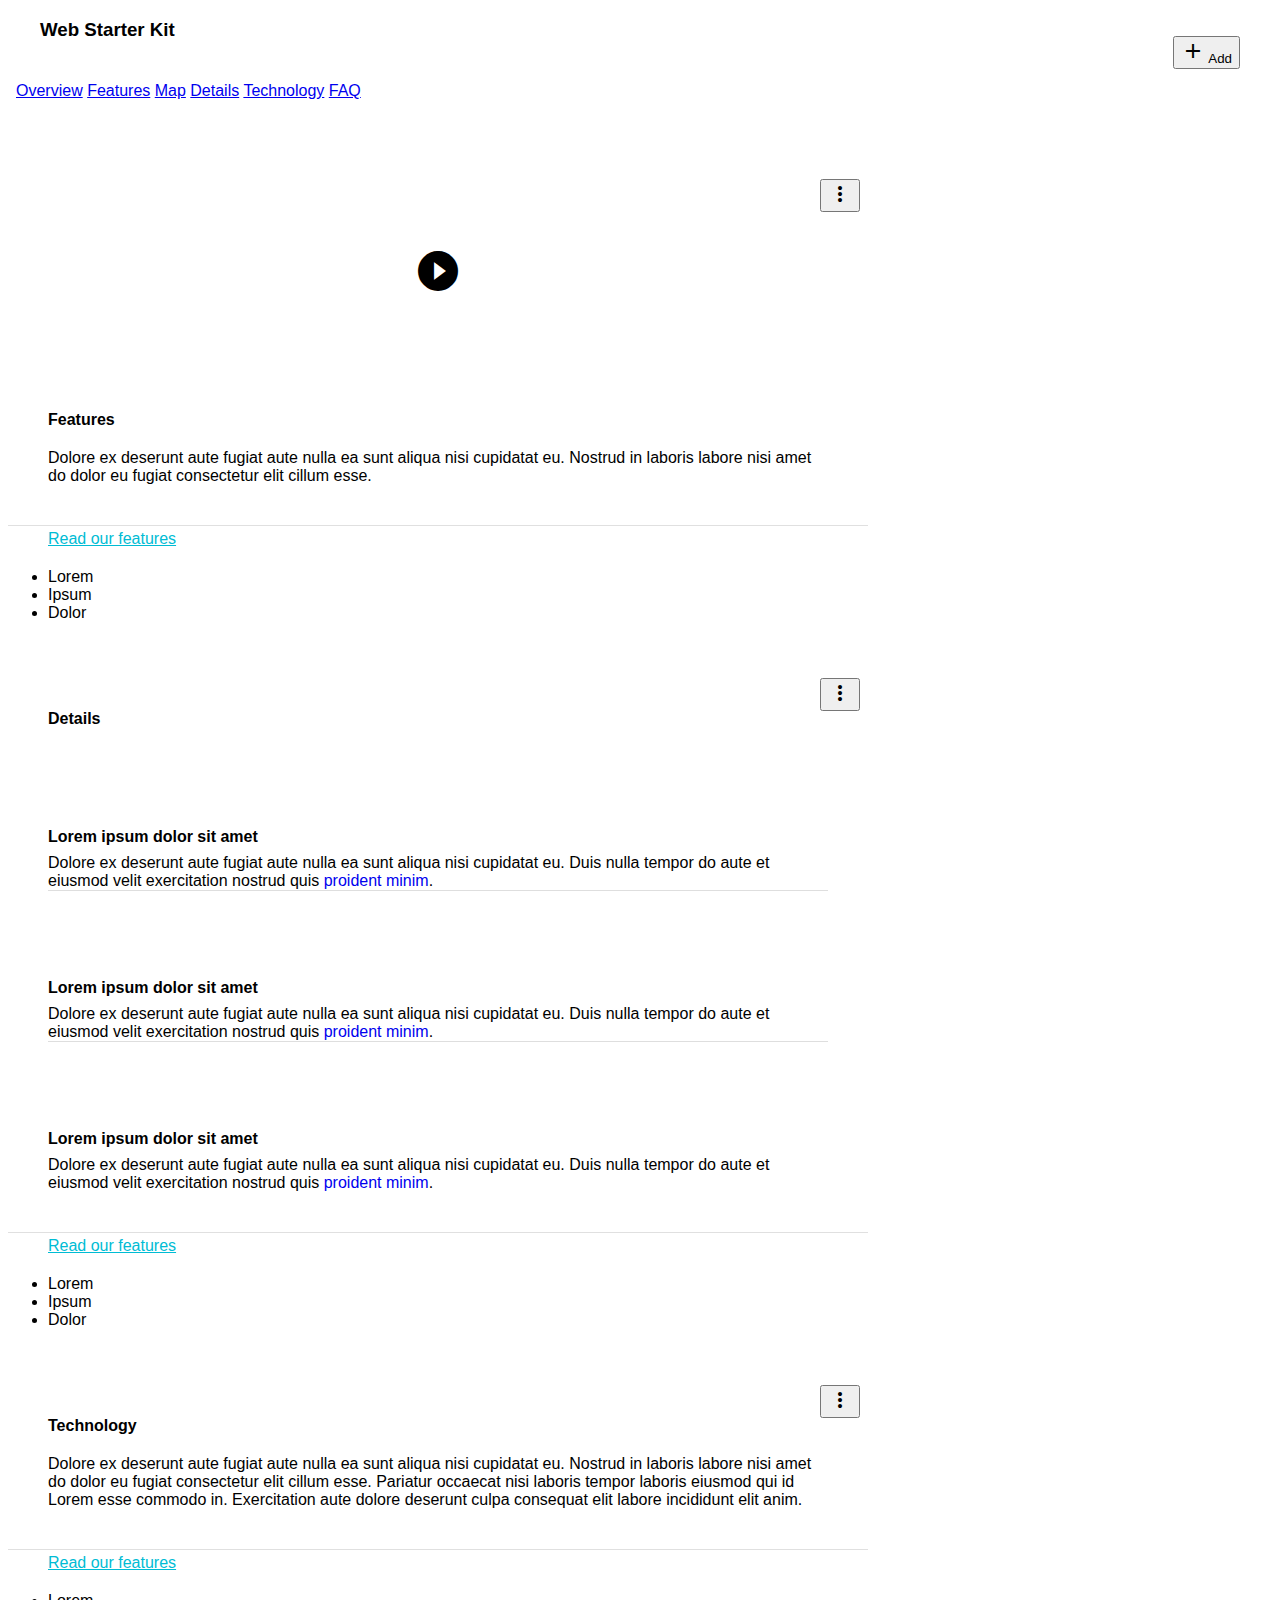
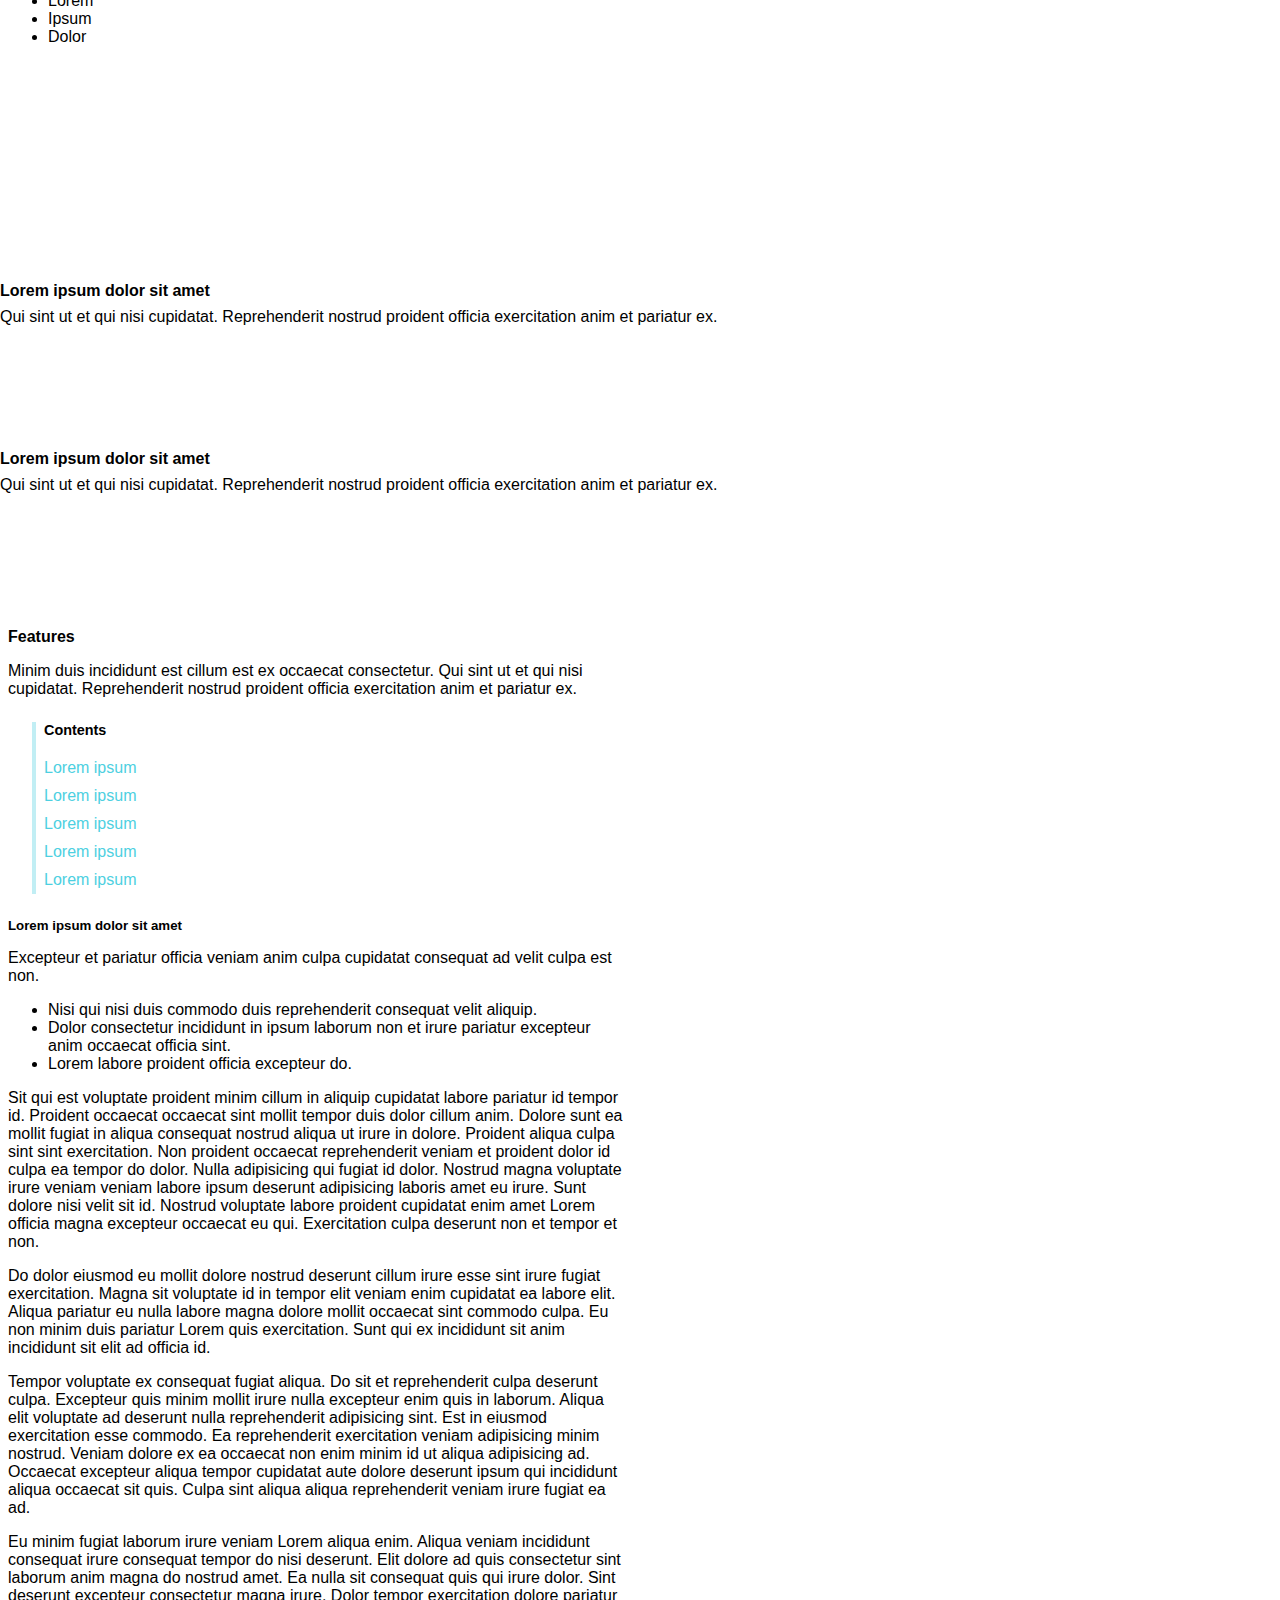
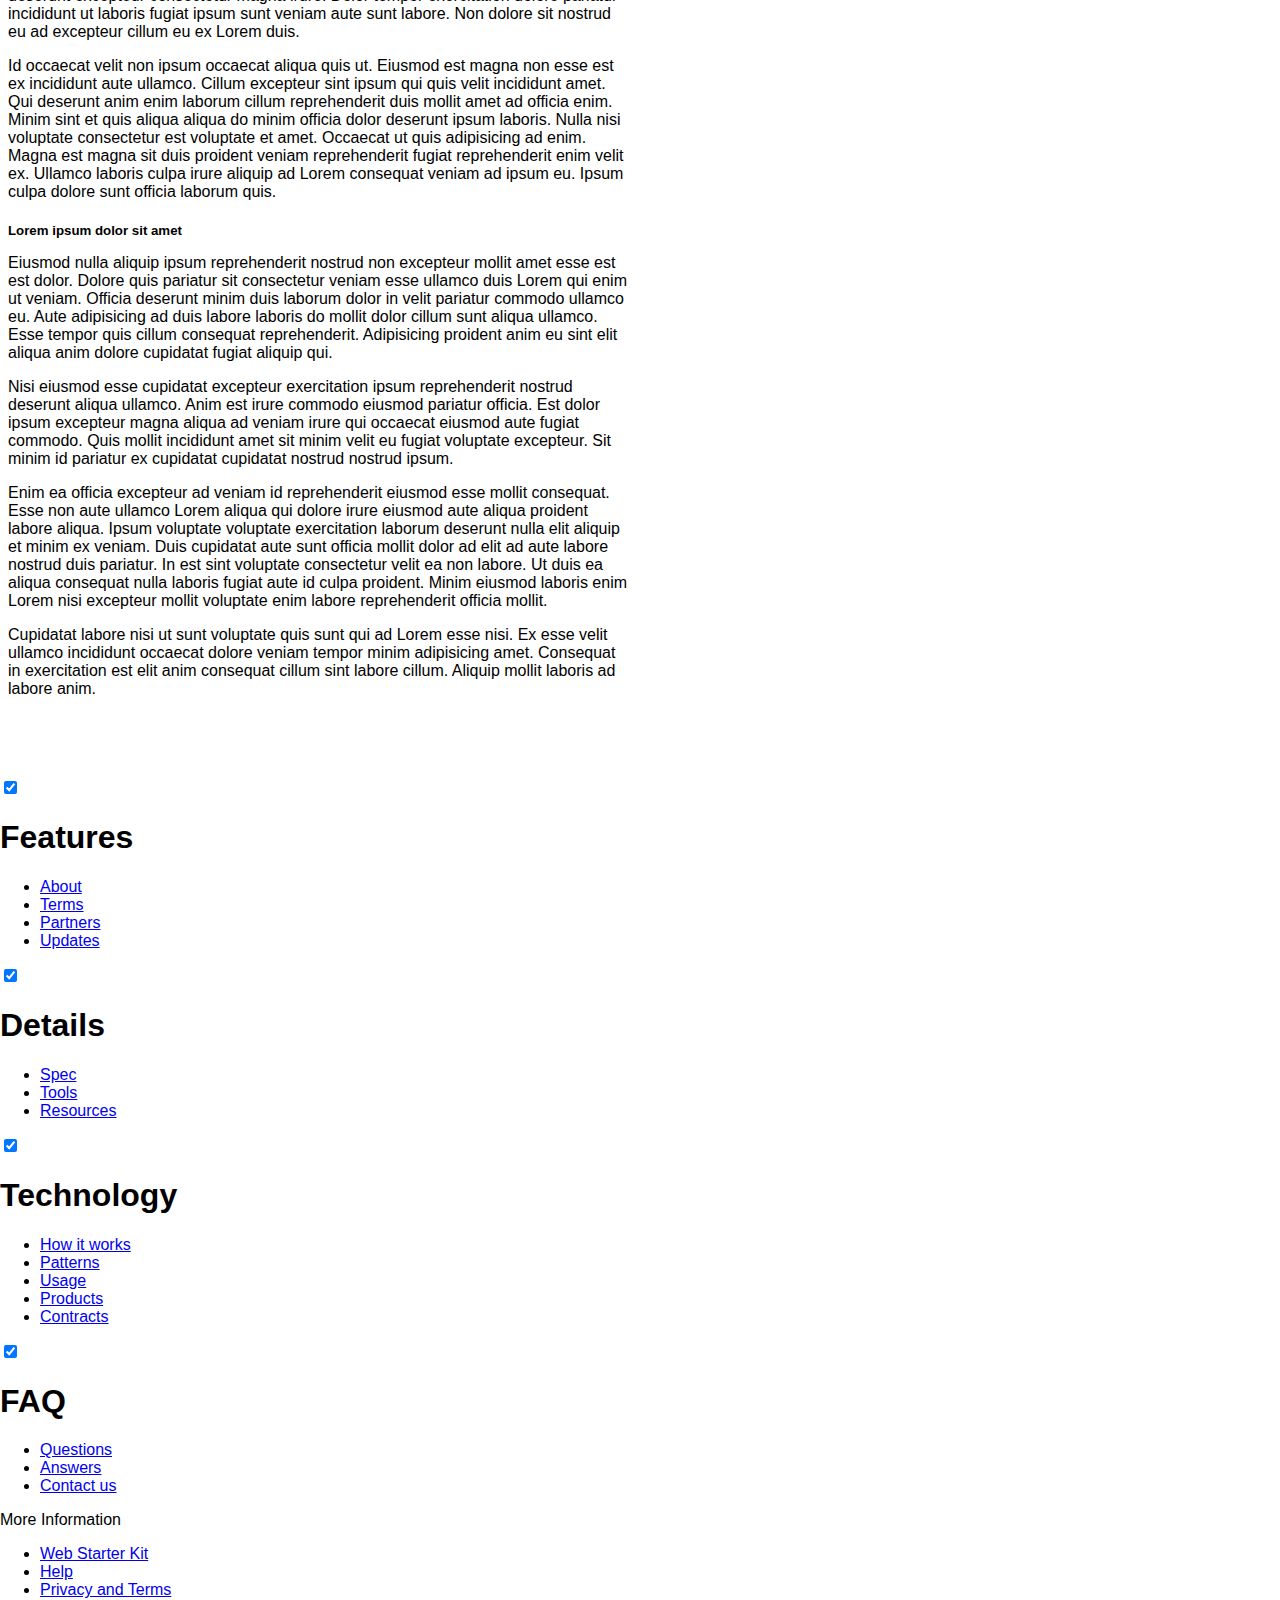
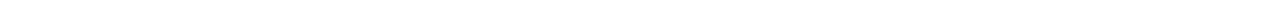
<file: index.html>
<!doctype html><meta charset=utf-8><meta http-equiv=X-UA-Compatible content="IE=edge"><meta name=description content=""><meta name=viewport content="width=device-width,initial-scale=1"><title>Geo Master</title><meta name=msapplication-tap-highlight content=no><link rel=manifest href=manifest.json><meta name=mobile-web-app-capable content=yes><meta name=application-name content="Web Starter Kit"><link rel=icon sizes=192x192 href=images/touch/chrome-touch-icon-192x192.png><meta name=apple-mobile-web-app-capable content=yes><meta name=apple-mobile-web-app-status-bar-style content=black><meta name=apple-mobile-web-app-title content="Web Starter Kit"><link rel=apple-touch-icon href=images/touch/apple-touch-icon.png><meta name=msapplication-TileImage content=images/touch/ms-touch-icon-144x144-precomposed.png><meta name=msapplication-TileColor content=#2F3BA2><meta name=theme-color content=#2F3BA2><link rel=stylesheet href="https://fonts.googleapis.com/icon?family=Material+Icons"><link rel=stylesheet href=https://code.getmdl.io/1.2.1/material.indigo-pink.min.css><link rel=stylesheet href=styles/main.css><body class="mdl-demo mdl-color--grey-100 mdl-color-text--grey-700 mdl-base"><div class="mdl-layout mdl-js-layout mdl-layout--fixed-header"><header class="mdl-layout__header mdl-layout__header--scroll mdl-color--primary"><div class="mdl-layout--large-screen-only mdl-layout__header-row"></div><div class="mdl-layout--large-screen-only mdl-layout__header-row"><h3>Web Starter Kit</h3></div><div class="mdl-layout--large-screen-only mdl-layout__header-row"></div><div class="mdl-layout__tab-bar mdl-js-ripple-effect mdl-color--primary-dark"><a href=#overview class="mdl-layout__tab is-active">Overview</a> <a href=#features class=mdl-layout__tab>Features</a> <a href=map.html class=mdl-layout__tab>Map</a> <a href=#features class=mdl-layout__tab>Details</a> <a href=#features class=mdl-layout__tab>Technology</a> <a href=#features class=mdl-layout__tab>FAQ</a> <button class="mdl-button mdl-js-button mdl-button--fab mdl-js-ripple-effect mdl-button--colored mdl-shadow--4dp mdl-color--accent" id=add><i class=material-icons role=presentation>add</i> <span class=visuallyhidden>Add</span></button></div></header><main class=mdl-layout__content><div class="mdl-layout__tab-panel is-active" id=overview><section class="section--center mdl-grid mdl-grid--no-spacing mdl-shadow--2dp"><header class="section__play-btn mdl-cell mdl-cell--3-col-desktop mdl-cell--2-col-tablet mdl-cell--4-col-phone mdl-color--teal-100 mdl-color-text--white"><i class=material-icons>play_circle_filled</i></header><div class="mdl-card mdl-cell mdl-cell--9-col-desktop mdl-cell--6-col-tablet mdl-cell--4-col-phone"><div class=mdl-card__supporting-text><h4>Features</h4>Dolore ex deserunt aute fugiat aute nulla ea sunt aliqua nisi cupidatat eu. Nostrud in laboris labore nisi amet do dolor eu fugiat consectetur elit cillum esse.</div><div class=mdl-card__actions><a href=# class=mdl-button>Read our features</a></div></div><button class="mdl-button mdl-js-button mdl-js-ripple-effect mdl-button--icon" id=btn1><i class=material-icons>more_vert</i></button><ul class="mdl-menu mdl-js-menu mdl-menu--bottom-right" for=btn1><li class=mdl-menu__item>Lorem<li class=mdl-menu__item disabled>Ipsum<li class=mdl-menu__item>Dolor</ul></section><section class="section--center mdl-grid mdl-grid--no-spacing mdl-shadow--2dp"><div class="mdl-card mdl-cell mdl-cell--12-col"><div class="mdl-card__supporting-text mdl-grid mdl-grid--no-spacing"><h4 class="mdl-cell mdl-cell--12-col">Details</h4><div class="section__circle-container mdl-cell mdl-cell--2-col mdl-cell--1-col-phone"><div class="section__circle-container__circle mdl-color--primary"></div></div><div class="section__text mdl-cell mdl-cell--10-col-desktop mdl-cell--6-col-tablet mdl-cell--3-col-phone"><h5>Lorem ipsum dolor sit amet</h5>Dolore ex deserunt aute fugiat aute nulla ea sunt aliqua nisi cupidatat eu. Duis nulla tempor do aute et eiusmod velit exercitation nostrud quis <a href=#>proident minim</a>.</div><div class="section__circle-container mdl-cell mdl-cell--2-col mdl-cell--1-col-phone"><div class="section__circle-container__circle mdl-color--primary"></div></div><div class="section__text mdl-cell mdl-cell--10-col-desktop mdl-cell--6-col-tablet mdl-cell--3-col-phone"><h5>Lorem ipsum dolor sit amet</h5>Dolore ex deserunt aute fugiat aute nulla ea sunt aliqua nisi cupidatat eu. Duis nulla tempor do aute et eiusmod velit exercitation nostrud quis <a href=#>proident minim</a>.</div><div class="section__circle-container mdl-cell mdl-cell--2-col mdl-cell--1-col-phone"><div class="section__circle-container__circle mdl-color--primary"></div></div><div class="section__text mdl-cell mdl-cell--10-col-desktop mdl-cell--6-col-tablet mdl-cell--3-col-phone"><h5>Lorem ipsum dolor sit amet</h5>Dolore ex deserunt aute fugiat aute nulla ea sunt aliqua nisi cupidatat eu. Duis nulla tempor do aute et eiusmod velit exercitation nostrud quis <a href=#>proident minim</a>.</div></div><div class=mdl-card__actions><a href=# class=mdl-button>Read our features</a></div></div><button class="mdl-button mdl-js-button mdl-js-ripple-effect mdl-button--icon" id=btn2><i class=material-icons>more_vert</i></button><ul class="mdl-menu mdl-js-menu mdl-menu--bottom-right" for=btn2><li class=mdl-menu__item>Lorem<li class=mdl-menu__item disabled>Ipsum<li class=mdl-menu__item>Dolor</ul></section><section class="section--center mdl-grid mdl-grid--no-spacing mdl-shadow--2dp"><div class="mdl-card mdl-cell mdl-cell--12-col"><div class=mdl-card__supporting-text><h4>Technology</h4>Dolore ex deserunt aute fugiat aute nulla ea sunt aliqua nisi cupidatat eu. Nostrud in laboris labore nisi amet do dolor eu fugiat consectetur elit cillum esse. Pariatur occaecat nisi laboris tempor laboris eiusmod qui id Lorem esse commodo in. Exercitation aute dolore deserunt culpa consequat elit labore incididunt elit anim.</div><div class=mdl-card__actions><a href=# class=mdl-button>Read our features</a></div></div><button class="mdl-button mdl-js-button mdl-js-ripple-effect mdl-button--icon" id=btn3><i class=material-icons>more_vert</i></button><ul class="mdl-menu mdl-js-menu mdl-menu--bottom-right" for=btn3><li class=mdl-menu__item>Lorem<li class=mdl-menu__item disabled>Ipsum<li class=mdl-menu__item>Dolor</ul></section><section class="section--footer mdl-color--white mdl-grid"><div class="section__circle-container mdl-cell mdl-cell--2-col mdl-cell--1-col-phone"><div class="section__circle-container__circle mdl-color--accent section__circle--big"></div></div><div class="section__text mdl-cell mdl-cell--4-col-desktop mdl-cell--6-col-tablet mdl-cell--3-col-phone"><h5>Lorem ipsum dolor sit amet</h5>Qui sint ut et qui nisi cupidatat. Reprehenderit nostrud proident officia exercitation anim et pariatur ex.</div><div class="section__circle-container mdl-cell mdl-cell--2-col mdl-cell--1-col-phone"><div class="section__circle-container__circle mdl-color--accent section__circle--big"></div></div><div class="section__text mdl-cell mdl-cell--4-col-desktop mdl-cell--6-col-tablet mdl-cell--3-col-phone"><h5>Lorem ipsum dolor sit amet</h5>Qui sint ut et qui nisi cupidatat. Reprehenderit nostrud proident officia exercitation anim et pariatur ex.</div></section></div><div class=mdl-layout__tab-panel id=features><section class="section--center mdl-grid mdl-grid--no-spacing"><div class="mdl-cell mdl-cell--12-col"><h4>Features</h4>Minim duis incididunt est cillum est ex occaecat consectetur. Qui sint ut et qui nisi cupidatat. Reprehenderit nostrud proident officia exercitation anim et pariatur ex.<ul class=toc><h4>Contents</h4><a href=#lorem1>Lorem ipsum</a> <a href=#lorem2>Lorem ipsum</a> <a href=#lorem3>Lorem ipsum</a> <a href=#lorem4>Lorem ipsum</a> <a href=#lorem5>Lorem ipsum</a></ul><h5 id=lorem1>Lorem ipsum dolor sit amet</h5>Excepteur et pariatur officia veniam anim culpa cupidatat consequat ad velit culpa est non.<ul><li>Nisi qui nisi duis commodo duis reprehenderit consequat velit aliquip.<li>Dolor consectetur incididunt in ipsum laborum non et irure pariatur excepteur anim occaecat officia sint.<li>Lorem labore proident officia excepteur do.</ul><p>Sit qui est voluptate proident minim cillum in aliquip cupidatat labore pariatur id tempor id. Proident occaecat occaecat sint mollit tempor duis dolor cillum anim. Dolore sunt ea mollit fugiat in aliqua consequat nostrud aliqua ut irure in dolore. Proident aliqua culpa sint sint exercitation. Non proident occaecat reprehenderit veniam et proident dolor id culpa ea tempor do dolor. Nulla adipisicing qui fugiat id dolor. Nostrud magna voluptate irure veniam veniam labore ipsum deserunt adipisicing laboris amet eu irure. Sunt dolore nisi velit sit id. Nostrud voluptate labore proident cupidatat enim amet Lorem officia magna excepteur occaecat eu qui. Exercitation culpa deserunt non et tempor et non.<p>Do dolor eiusmod eu mollit dolore nostrud deserunt cillum irure esse sint irure fugiat exercitation. Magna sit voluptate id in tempor elit veniam enim cupidatat ea labore elit. Aliqua pariatur eu nulla labore magna dolore mollit occaecat sint commodo culpa. Eu non minim duis pariatur Lorem quis exercitation. Sunt qui ex incididunt sit anim incididunt sit elit ad officia id.<p id=lorem2>Tempor voluptate ex consequat fugiat aliqua. Do sit et reprehenderit culpa deserunt culpa. Excepteur quis minim mollit irure nulla excepteur enim quis in laborum. Aliqua elit voluptate ad deserunt nulla reprehenderit adipisicing sint. Est in eiusmod exercitation esse commodo. Ea reprehenderit exercitation veniam adipisicing minim nostrud. Veniam dolore ex ea occaecat non enim minim id ut aliqua adipisicing ad. Occaecat excepteur aliqua tempor cupidatat aute dolore deserunt ipsum qui incididunt aliqua occaecat sit quis. Culpa sint aliqua aliqua reprehenderit veniam irure fugiat ea ad.<p>Eu minim fugiat laborum irure veniam Lorem aliqua enim. Aliqua veniam incididunt consequat irure consequat tempor do nisi deserunt. Elit dolore ad quis consectetur sint laborum anim magna do nostrud amet. Ea nulla sit consequat quis qui irure dolor. Sint deserunt excepteur consectetur magna irure. Dolor tempor exercitation dolore pariatur incididunt ut laboris fugiat ipsum sunt veniam aute sunt labore. Non dolore sit nostrud eu ad excepteur cillum eu ex Lorem duis.<p>Id occaecat velit non ipsum occaecat aliqua quis ut. Eiusmod est magna non esse est ex incididunt aute ullamco. Cillum excepteur sint ipsum qui quis velit incididunt amet. Qui deserunt anim enim laborum cillum reprehenderit duis mollit amet ad officia enim. Minim sint et quis aliqua aliqua do minim officia dolor deserunt ipsum laboris. Nulla nisi voluptate consectetur est voluptate et amet. Occaecat ut quis adipisicing ad enim. Magna est magna sit duis proident veniam reprehenderit fugiat reprehenderit enim velit ex. Ullamco laboris culpa irure aliquip ad Lorem consequat veniam ad ipsum eu. Ipsum culpa dolore sunt officia laborum quis.<h5 id=lorem3>Lorem ipsum dolor sit amet</h5><p id=lorem4>Eiusmod nulla aliquip ipsum reprehenderit nostrud non excepteur mollit amet esse est est dolor. Dolore quis pariatur sit consectetur veniam esse ullamco duis Lorem qui enim ut veniam. Officia deserunt minim duis laborum dolor in velit pariatur commodo ullamco eu. Aute adipisicing ad duis labore laboris do mollit dolor cillum sunt aliqua ullamco. Esse tempor quis cillum consequat reprehenderit. Adipisicing proident anim eu sint elit aliqua anim dolore cupidatat fugiat aliquip qui.<p id=lorem5>Nisi eiusmod esse cupidatat excepteur exercitation ipsum reprehenderit nostrud deserunt aliqua ullamco. Anim est irure commodo eiusmod pariatur officia. Est dolor ipsum excepteur magna aliqua ad veniam irure qui occaecat eiusmod aute fugiat commodo. Quis mollit incididunt amet sit minim velit eu fugiat voluptate excepteur. Sit minim id pariatur ex cupidatat cupidatat nostrud nostrud ipsum.<p>Enim ea officia excepteur ad veniam id reprehenderit eiusmod esse mollit consequat. Esse non aute ullamco Lorem aliqua qui dolore irure eiusmod aute aliqua proident labore aliqua. Ipsum voluptate voluptate exercitation laborum deserunt nulla elit aliquip et minim ex veniam. Duis cupidatat aute sunt officia mollit dolor ad elit ad aute labore nostrud duis pariatur. In est sint voluptate consectetur velit ea non labore. Ut duis ea aliqua consequat nulla laboris fugiat aute id culpa proident. Minim eiusmod laboris enim Lorem nisi excepteur mollit voluptate enim labore reprehenderit officia mollit.<p>Cupidatat labore nisi ut sunt voluptate quis sunt qui ad Lorem esse nisi. Ex esse velit ullamco incididunt occaecat dolore veniam tempor minim adipisicing amet. Consequat in exercitation est elit anim consequat cillum sint labore cillum. Aliquip mollit laboris ad labore anim.</div></section></div><footer class=mdl-mega-footer><div class=mdl-mega-footer--middle-section><div class=mdl-mega-footer--drop-down-section><input class=mdl-mega-footer--heading-checkbox type=checkbox checked><h1 class=mdl-mega-footer--heading>Features</h1><ul class=mdl-mega-footer--link-list><li><a href=#>About</a><li><a href=#>Terms</a><li><a href=#>Partners</a><li><a href=#>Updates</a></ul></div><div class=mdl-mega-footer--drop-down-section><input class=mdl-mega-footer--heading-checkbox type=checkbox checked><h1 class=mdl-mega-footer--heading>Details</h1><ul class=mdl-mega-footer--link-list><li><a href=#>Spec</a><li><a href=#>Tools</a><li><a href=#>Resources</a></ul></div><div class=mdl-mega-footer--drop-down-section><input class=mdl-mega-footer--heading-checkbox type=checkbox checked><h1 class=mdl-mega-footer--heading>Technology</h1><ul class=mdl-mega-footer--link-list><li><a href=#>How it works</a><li><a href=#>Patterns</a><li><a href=#>Usage</a><li><a href=#>Products</a><li><a href=#>Contracts</a></ul></div><div class=mdl-mega-footer--drop-down-section><input class=mdl-mega-footer--heading-checkbox type=checkbox checked><h1 class=mdl-mega-footer--heading>FAQ</h1><ul class=mdl-mega-footer--link-list><li><a href=#>Questions</a><li><a href=#>Answers</a><li><a href=#>Contact us</a></ul></div></div><div class=mdl-mega-footer--bottom-section><div class=mdl-logo>More Information</div><ul class=mdl-mega-footer--link-list><li><a href=https://developers.google.com/web/starter-kit/ >Web Starter Kit</a><li><a href=#>Help</a><li><a href=#>Privacy and Terms</a></ul></div></footer></main></div><script src=https://code.getmdl.io/1.2.1/material.min.js></script><script src=scripts/main.min.js></script><script>(function(i,s,o,g,r,a,m){i['GoogleAnalyticsObject']=r;i[r]=i[r]||function(){
      (i[r].q=i[r].q||[]).push(arguments)},i[r].l=1*new Date();a=s.createElement(o),
      m=s.getElementsByTagName(o)[0];a.async=1;a.src=g;m.parentNode.insertBefore(a,m)
      })(window,document,'script','//www.google-analytics.com/analytics.js','ga');
      ga('create', 'UA-XXXXX-X', 'auto');
      ga('send', 'pageview');</script>
</file>
